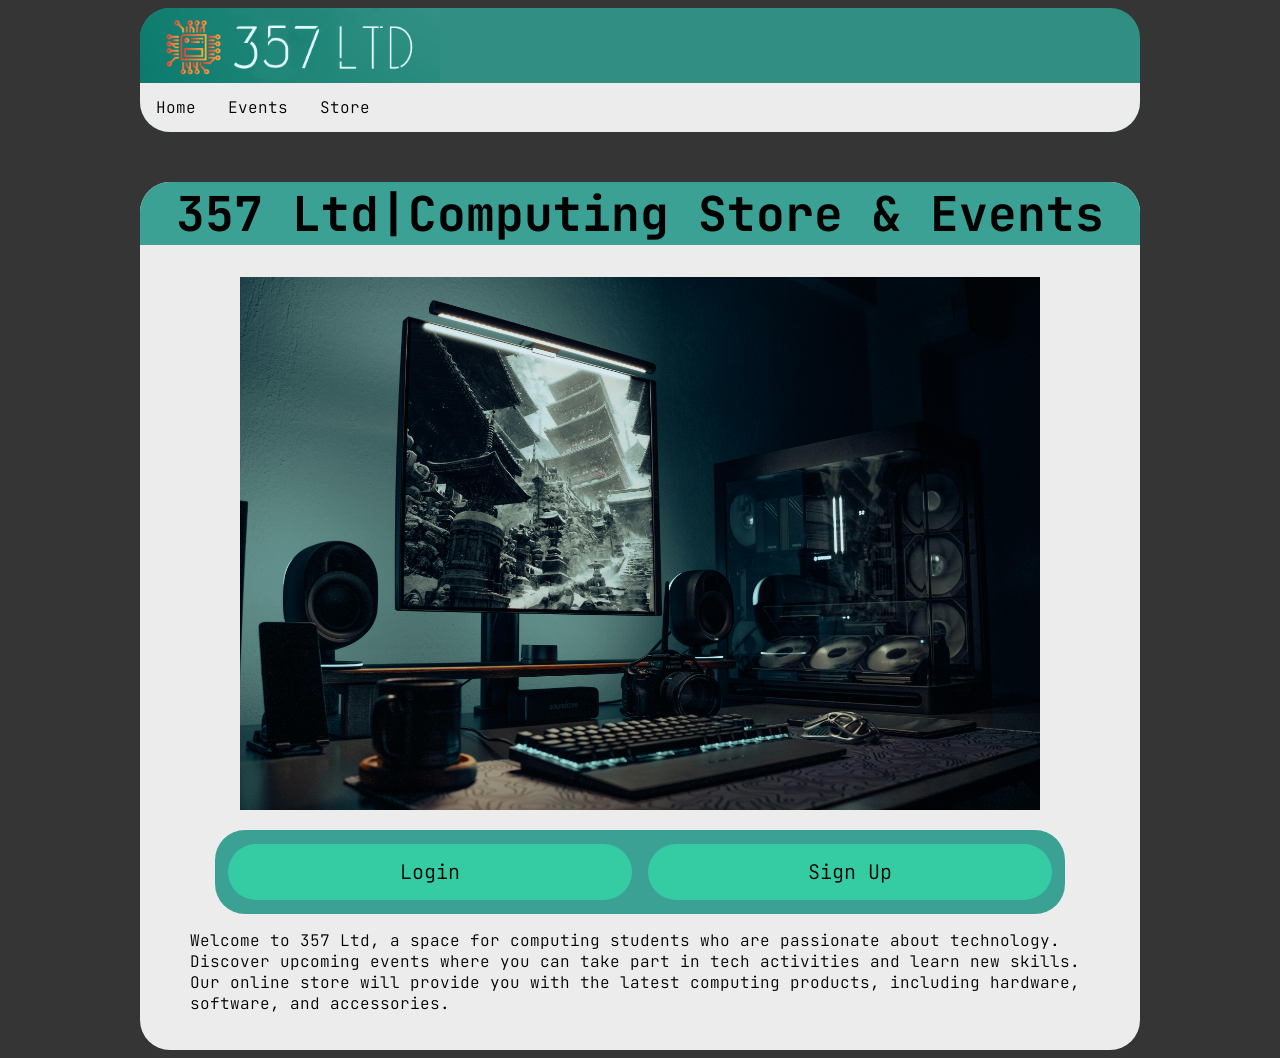
<file: index.html>
<!DOCTYPE html>
<html lang="en">
<head>
    <meta charset="UTF-8">
    <meta name="viewport" content="width=device-width, initial-scale=1.0">
    <link rel="stylesheet" href="css/main.css">
    <title>Home</title>
    <link rel="preconnect" href="https://fonts.googleapis.com">
    <link rel="preconnect" href="https://fonts.gstatic.com" crossorigin>
    <link href="https://fonts.googleapis.com/css2?family=JetBrains+Mono:ital,wght@0,100..800;1,100..800&family=Space+Grotesk:wght@300..700&display=swap" rel="stylesheet">

</head>
<body>

<div class="navbar">
  <img src="img/logo.png" alt="357 LTD Logo">
  <ul>
    <li><a href="index.html">Home</a></li>
    <li><a href="event.php">Events</a></li>
    <li><a href="store.php">Store</a></li></li>
  </ul>
</div>


<div class="box">

<h1 id="title">357 Ltd|Computing Store & Events</h1>

<img src="img/mainpage.jpg">

<div class="loginmenu">
  <a href="login.php">Login</a>

  <a href="newMember.html">Sign Up</a>
</div>

<p>
Welcome to 357 Ltd, a space for computing students who are passionate about technology. Discover upcoming events where you can take part in tech activities and learn new skills. Our online store will provide you with the latest computing products, including hardware, software, and accessories.
</p>






</div>




</body>
</html>
</file>
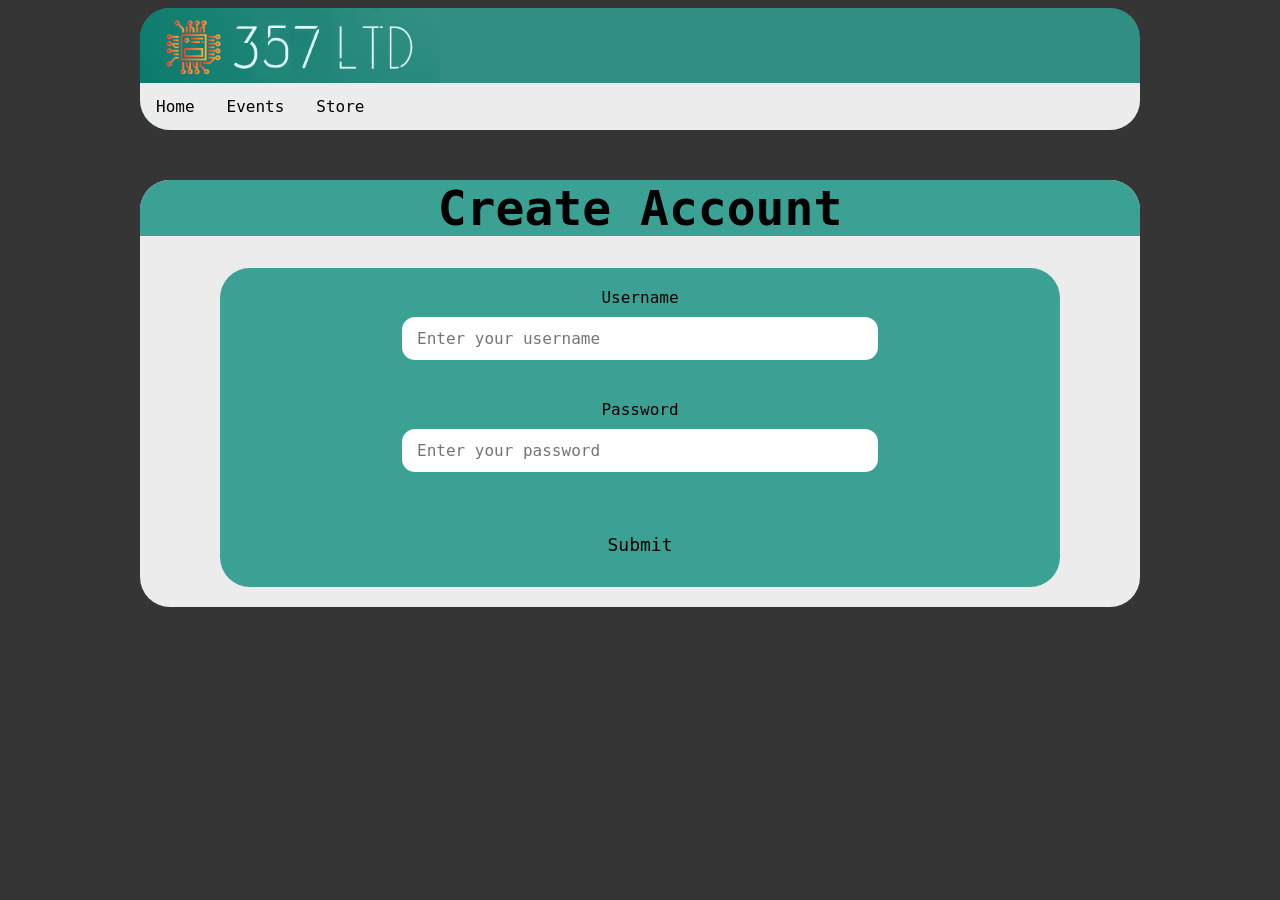
<file: newMember.html>
<!DOCTYPE html>
<html lang="en">
<head>

    <link rel="preconnect" href="https://fonts.googleapis.com">
    <link rel="preconnect" href="https://fonts.gstatic.com" crossorigin>
    <link href="https://fonts.googleapis.com/css2?family=Inter&display=swap" rel="stylesheet">
    <link rel="stylesheet" href="css/main.css">

    <script>
        function validateUser(){
            var x = document.forms["userForm"]["User"].value;
            if (x == ""){
                document.getElementById('errorUser').innerHTML = 'Please enter a username';
                return false;
            } else {
                document.getElementById('errorUser').innerHTML = '';
                return true;
            }
        }

        function validatePass(){
            var x = document.forms["userForm"]["Pass"].value;
            if (x == ""){
                document.getElementById('errorPassword').innerHTML = 'Please enter a password.';
                return false;
            } else {
                document.getElementById('errorPassword').innerHTML = '';
                return true;
            }
        }

        function validateEmail(){
            var x = document.forms["userForm"]["Email"].value;
            var atpos = x.indexOf("@");
            var dotpos = x.lastIndexOf(".");
            if (atpos < 1 || dotpos < atpos + 2 || dotpos + 2 >= x.length){
                document.getElementById('errorEmail').innerHTML = 'Please enter a valid email address.';
                return false;
            } else {
                document.getElementById('errorEmail').innerHTML = '';
                return true;
            }
        }
    </script>

</head>

<body>

<div class="navbar">
  <img src="img/logo.png" alt="357 LTD Logo">
  <ul>
    <li><a href="index.html">Home</a></li>
    <li><a href="event.php">Events</a></li>
    <li><a href="store.php">Store</a></li>
  </ul>
</div>

<div class="box">

    <div class="logotitle">
        <h1 id="title">Create Account</h1>
    </div>

    <div class="loginbox">
        <form name="userForm" method="post" action="newMember.php"
              onsubmit="return validateUser() && validatePass() && validateEmail();">

            <div class="form-group">
                <label for="User">Username</label>
                <input id="User" name="User" type="text"
                       placeholder="Enter your username">
                <div id="errorUser" style="color:red; font-size:14px;"></div>
            </div>


            <div class="form-group">
                <label for="Pass">Password</label>
                <input id="Pass" name="Pass" type="password"
                       placeholder="Enter your password">
                <div id="errorPassword" style="color:red; font-size:14px;"></div>
            </div>
			<input type="submit" name="submit" value="Submit" id="LoginButton">

        </form>
    </div>

</div>

</body>
</html>
</file>
<file: css/main.css>
/* controls all colours of website */
:root {
  --bodycolour: #353535;
  --boxcolour: #ececec;
  --titlebackground: #3ba194;
  --titletextcolour: #000000;
  --border-radius: 30px;
  --loginboxcolour: #3ba194;
  --loginbuttonheight: 40px;
  --tablecolour1: #308f82;
  --tablecolour2: #3ba194;
  --navbarcolour1: #308f82;
  --navbarcolour2: #ececec;

}

/* navbar logo */
.navbar img{
    max-width: 300px;
    display: block;
    border-radius: var(--border-radius) 0px 0px 0px;
}

.navbar{
    max-width: 1000px;
    background-color: var(--navbarcolour1);
    margin-left: auto;
    margin-right: auto;
    border-radius: var(--border-radius);
}

.navbar ul {
  list-style-type: none;
  margin: 0;
  padding: 0;
  overflow: hidden;
  background-color: var(--navbarcolour2);
  border-radius: 0px 0px var(--border-radius) var(--border-radius);
}

.navbar ul li {
  float: left;
}

.navbar ul li a {
  display: block;
  color: rgb(0, 0, 0);
  text-align: center;
  padding: 14px 16px;
  text-decoration: none;
}

.navbar ul li a:hover {
  background-color: #d3d2d2;
}

body{
    background-color: var(--bodycolour);

   font-family: "JetBrains Mono", monospace;
  font-optical-sizing: auto;
  font-weight: 300;
  font-style: normal;
}


.box{
    background-color: var(--boxcolour);
    max-width: 1000px;
    margin-left: auto;
    margin-right: auto;
    margin-top: 50px;
    border-radius: var(--border-radius);
    padding-bottom: 20px;
}

#title {
    background-color: var(--titlebackground);
    width: 100%;
    margin-left: auto;
    margin-right: auto;
    text-align: center;
    font-size: 48px;
    color: var(--boxcolour);
    border-radius: var(--border-radius) var(--border-radius) 0px 0px;
    color: var(--titletextcolour);
}
.box p{
    width: 90%;
    margin-left: auto;
    margin-right: auto;
    height: fit-content;
    font-size: 16px;
}

.box img{
    margin-left: auto;
    width: 80%;
    max-width: 800px;
    margin-right: auto;
    display: block;
}



.loginbox{
    width: 80%;
    background-color: var(--loginboxcolour);
    margin-left: auto;
    margin-right: auto;
    border-radius: var(--border-radius);
    padding: 20px;
}

.loginbox form{
    display: flex;
    flex-direction: column;
    gap: 10px;
    width: 60%;
    margin: auto;
    text-align: center;
}

.loginbox input{
    border-radius: 20px;
}

.loginbox #submit{
    height: var(--loginbuttonheight);
}

.stock-table{
    width: 95%;
    margin-left: auto;
    margin-right: auto;
    background-color: var(--tablecolour1);
    margin-top: 20px;
    border-radius: var(--border-radius);
    overflow: hidden;
    text-align: center;
    
}

.stock-table table{
    width: 100%;
    border-collapse: collapse;
    text-align: center;
    text-align: center;
    table-layout:fixed;
}

.stock-table img{
    width: 160px;
    margin:0;}
.stock-table th, .stocktable td{
    padding: 15px;
}

.stock-table th{
    font-size: 20px
}


.stock-table tr:nth-child(even) td {
    background-color: var(--tablecolour2);
}



.stock-table img {
    width: 80%;
    max-width: 160px;
    display: block;
    margin-left: auto;
    margin-right: auto;
    height: auto;
}



.loginmenu{
    background-color: #3ba194;
    width: 85%;
    margin-top: 20px;
    margin-left: auto;
    margin-right: auto;
    display: flex;
    justify-content: space-evenly;
    border-radius: var(--border-radius);
    padding: 10px 0px 10px 0px;
}

.loginmenu a {
    margin-left: auto;
    margin-right: auto;
    width: 40%;
    background-color: #35cca4;
    border: none;
    padding: 15px 32px;
    text-align: center;
    text-decoration: none;
    display: inline-block;
    margin: 4px 2px;
    cursor: pointer;
    border-radius: var(--border-radius);

    font-family: "JetBrains Mono", monospace;
    font-optical-sizing: auto;
    font-weight: 300;
    font-style: normal;
    font-size: 20px;
    color: black;
}

.loginmenu button:hover{
    background-color: #3ba194;
}

.events-container{
border-radius: var(--border-radius);
width: 80%;
margin-left: auto;
margin-right: auto;
border-radius: var(--border-radius);
border-radius: var(--border-radius);
}

.events-container h1{
    font-weight: 400;
    font-size: 16px;
    text-align: center;
    background-color: #3ba194;
    width: 100%;
}


.events-container p{
    padding-bottom: 20px;
    width: 80%;
    margin-left: auto;
    margin-right: auto;
    font: 16px;
}

.event-card{
    margin-top: 20px;
    background-color: rgb(206, 206, 206);
    border-radius: var(--border-radius);
}

@media screen and (max-width: 500px) {
    .navbar{font-size: 18px;}
    
}

#EventDate{
    width: 80%;
    margin-left: auto;
    margin-right: auto;
    font-weight: 200;
    color: #525252;
    font: 12px;
}

/* Form styling */
.form-group {
    margin-bottom: 20px;
    display: flex;
    flex-direction: column;
    gap: 8px;
}

.loginbox label {
    font-weight: 500;
    font-size: 16px;
    color: #000000;
}

.loginbox input[type="text"],
.loginbox input[type="password"] {
    padding: 12px 15px;
    border: 2px solid #3ba194;
    border-radius: 15px;
    font-size: 16px;
    font-family: "JetBrains Mono", monospace;
    transition: all 0.3s ease;
}

.loginbox input[type="text"]:focus,
.loginbox input[type="password"]:focus {
    outline: none;
    border-color: #353535;
    box-shadow: 0 0 8px rgba(0, 0, 0, 0.2);
}

#LoginButton {
    padding: 12px 32px;
    background-color: var(--titlebackground);
    border: none;
    border-radius: 20px;
    font-size: 18px;
    font-weight: 500;
    font-family: "JetBrains Mono", monospace;
    cursor: pointer;
    transition: all 0.3s ease;
    color: #000000;
    margin-top: 10px;
}

#LoginButton:hover {
    background-color: #3ba194;
    transform: translateY(-2px);
    box-shadow: 0 4px 12px rgba(0, 0, 0, 0.15);
}

#LoginButton:active {
    transform: translateY(0);
}

/* This is for medium devices - tablets, 768px and down */

@media (max-width: 768px){
    .navbar{
        width: 95%;
    }
    .box{
        width: 95%;
    }
    #title{
        font-size: 36px;
    }
}

/* This is for extra small devices - phones, 600px and down */
@media only screen and (max-width: 600px) {

    .navbar ul li{
        float: none;
    }
    .navbar ul li a{
        font-size: 14px;
    }
    #title{
        font-size: 28px;
    }
    .loginmenu{
        flex-direction: column;
        align-items: center;
    }
    .loginmenu a{
        width: 80%;
    }
}
</file>
